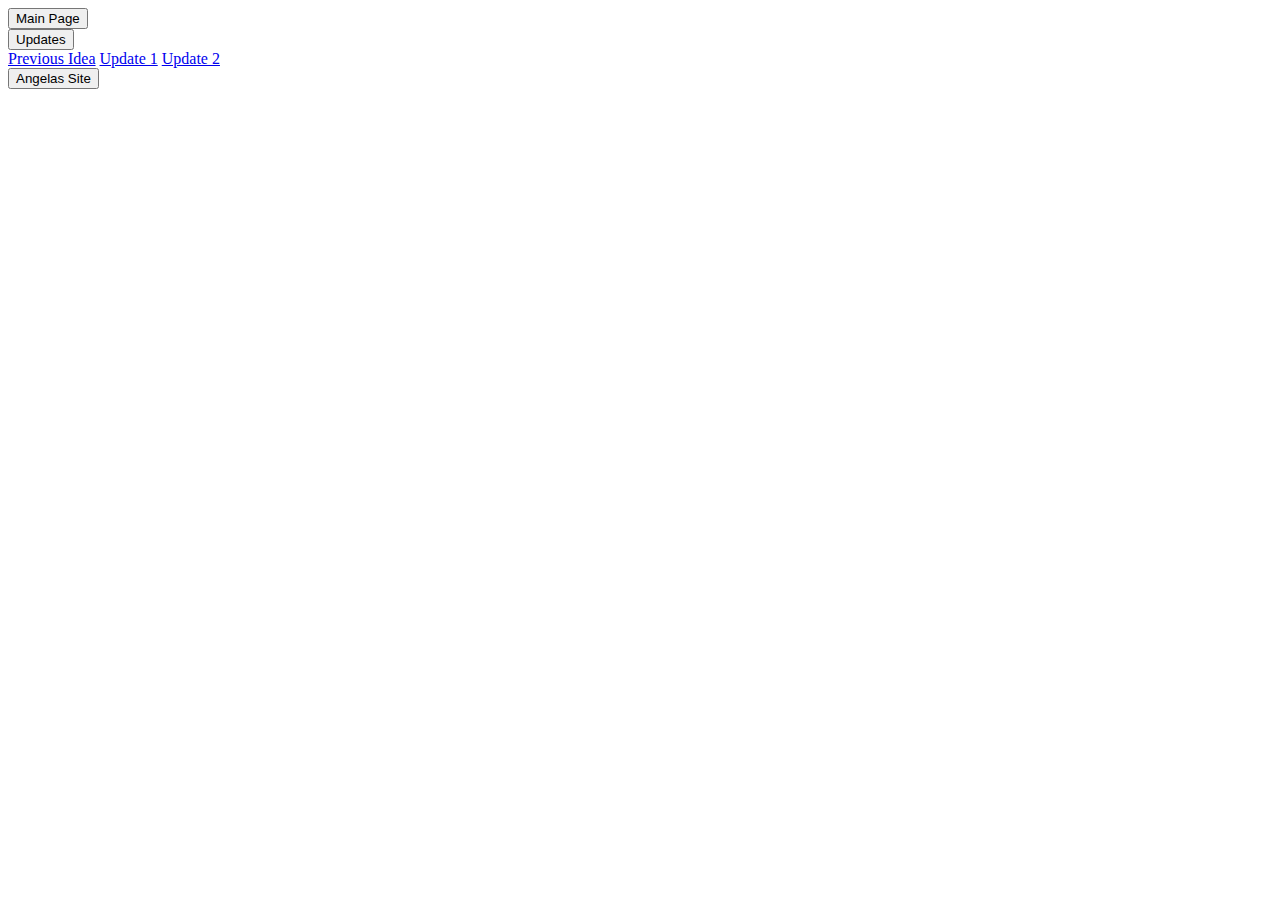
<file: cody_website_updated/nav_bar.html>
<!-- <html>
<head>
  <link rel="stylesheet" href="./styles.css">
  <script type="text/javascript" src="./myjs.js"></script>
</head> -->

<div class="tab">
  <button class="tablinks" onclick="window.open('index.html','_parent')">Main Page</button>
  <div class="dropdown">
    <button onclick="myFunction()" class="dropbtn">Updates</button>
    <div id="myDropdown" class="dropdown-content">
      <a href="./oldMain.html">Previous Idea</a>
      <a href="./updateOne.html">Update 1</a>
      <a href="./updateTwo.html">Update 2</a>
    </div>
  </div>
  <button class="tablinks" onclick="window.open('https://www.cs.csub.edu/~atante/4490/','_blank')">Angelas Site</button>
</div>
</file>
